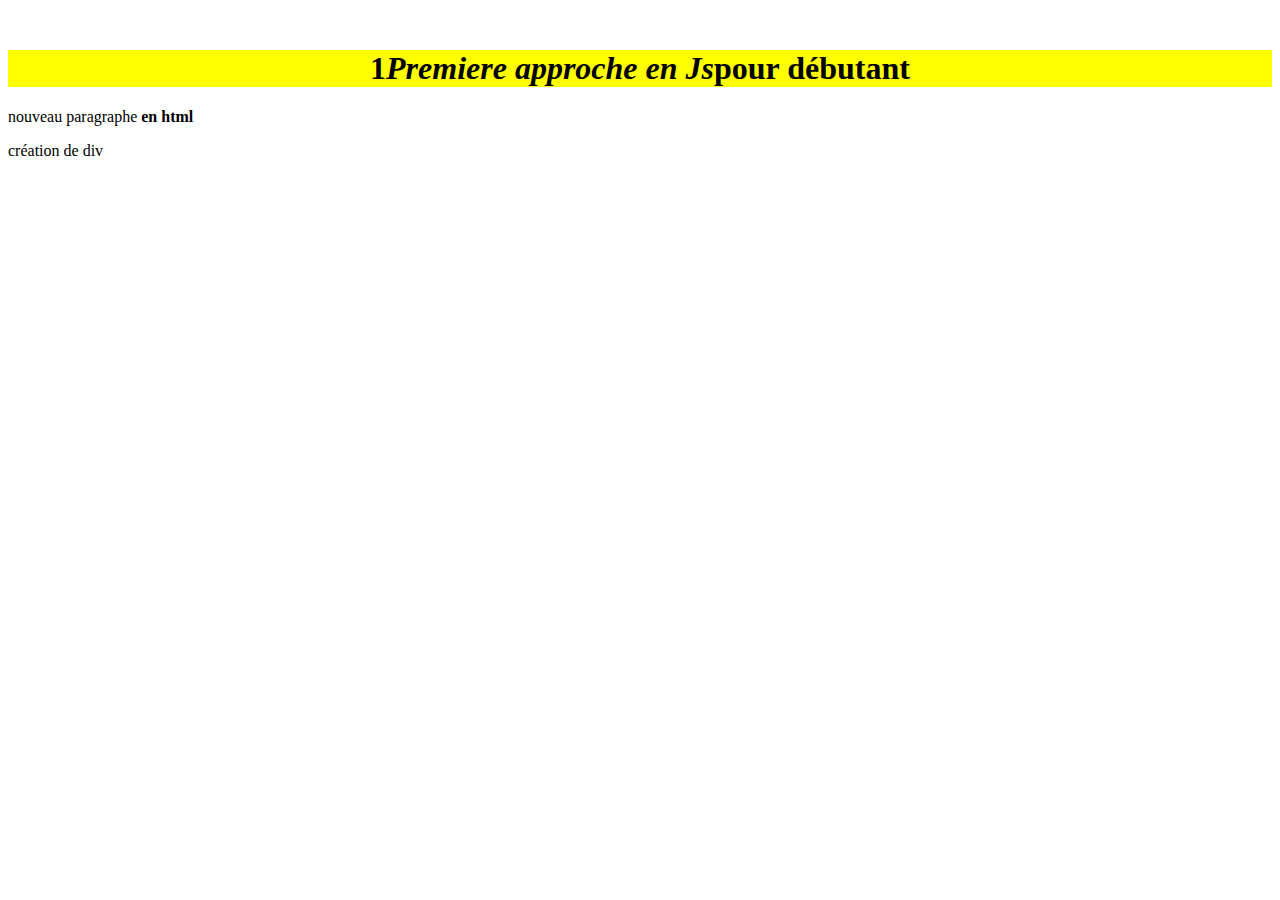
<file: index.html>
<!DOCTYPE html>
<html lang="fr">
<head>
    <meta charset="UTF-8">
    <meta name="viewport" content="width=device-width, initial-scale=1.0">
    <meta name="viewport" content="width=device-width, initial-scale=1.0">
    <link href="https://cdn.jsdelivr.net/npm/bootstrap@5.0.2/dist/css/bootstrap.min.css" rel="stylesheet" integrity="sha384-EVSTQN3/azprG1Anm3QDgpJLIm9Nao0Yz1ztcQTwFspd3yD65VohhpuuCOmLASjC" crossorigin="anonymous">
    <link rel="stylesheet" href="style.css"></link>
		
    <title>index1</title>
</head>
<body>
    <div class="container-fluid">
        <h1 class="titre"><strong><em>Premiere approche en Js</em></strong></h1>
    </div>
     <!-- <em></em>  permet de mettre en italique -->
    <div>
        <p>premier paragraphe</p>
        <p>second paragraphe</p>
    </div>
    <script src ="index.js"></script>
</body>
<script src="https://cdn.jsdelivr.net/npm/bootstrap@5.0.2/dist/js/bootstrap.bundle.min.js" integrity="sha384-MrcW6ZMFYlzcLA8Nl+NtUVF0sA7MsXsP1UyJoMp4YLEuNSfAP+JcXn/tWtIaxVXM" crossorigin="anonymous"></script>
</html>
</file>
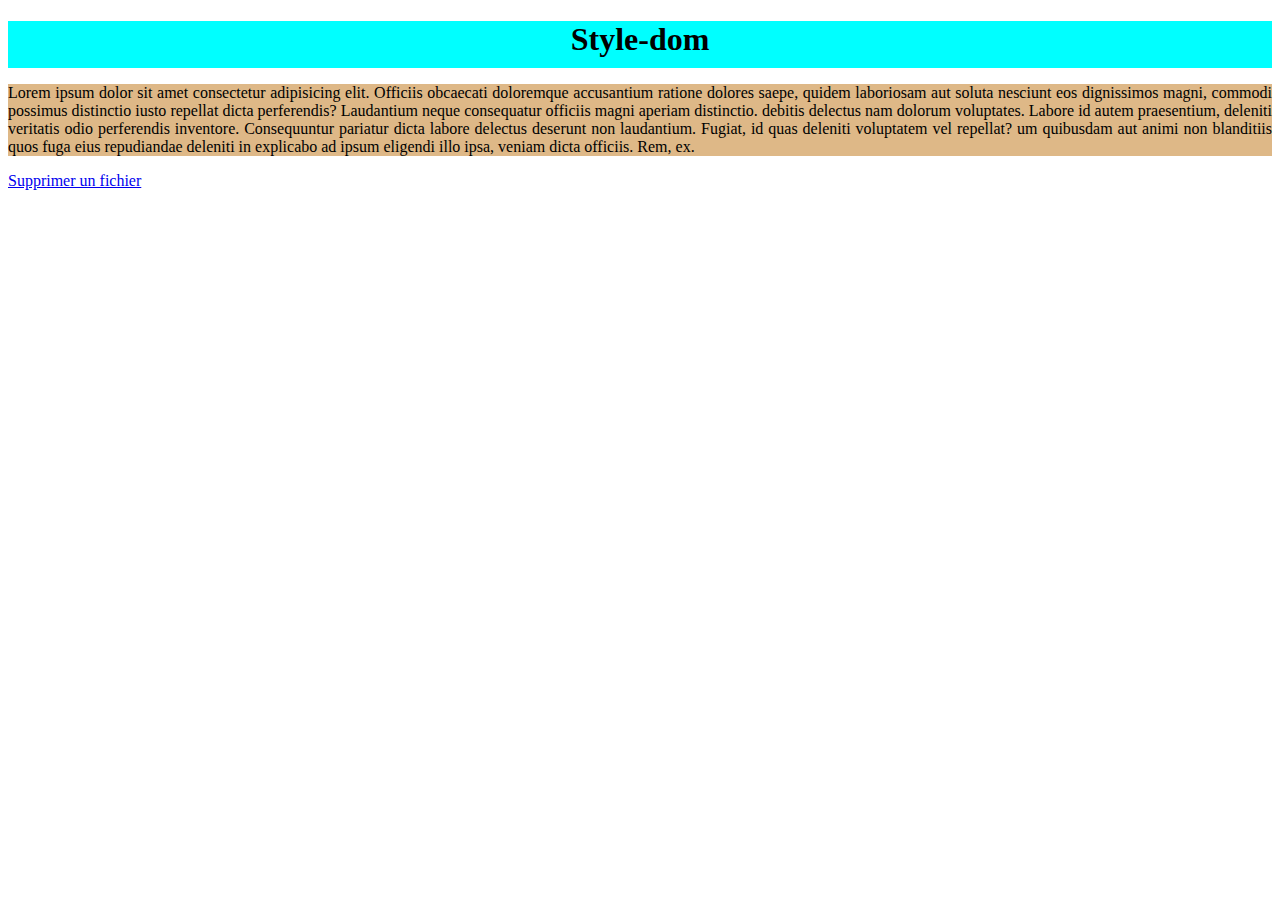
<file: style-dom.html>
<!DOCTYPE html>
<html lang="en">
<head>
    <meta charset="UTF-8">
    <meta name="viewport" content="width=device-width, initial-scale=1.0">
    <meta name="viewport" content="width=device-width, initial-scale=1.0">
    <link href="https://cdn.jsdelivr.net/npm/bootstrap@5.0.2/dist/css/bootstrap.min.css" rel="stylesheet" integrity="sha384-EVSTQN3/azprG1Anm3QDgpJLIm9Nao0Yz1ztcQTwFspd3yD65VohhpuuCOmLASjC" crossorigin="anonymous">
    <title>Style-dom</title>
</head>
<style>
    .paragraphe{
        color: black;
        text-align: justify;
        background-color: burlywood;
    }
</style>
<body>
    <div class="container-fluid">
        <h1 style="display:flex;justify-content:center;margin-bottom: 10px;padding-bottom: 10px;">Style-dom</h1>
        <p>Lorem ipsum dolor sit amet consectetur adipisicing elit. Officiis obcaecati doloremque accusantium ratione dolores saepe, quidem laboriosam aut soluta nesciunt eos dignissimos magni, commodi possimus distinctio iusto repellat dicta perferendis?
        Laudantium neque consequatur officiis magni aperiam distinctio.  debitis delectus nam dolorum voluptates.
        Labore id autem praesentium, deleniti veritatis odio perferendis inventore. Consequuntur pariatur dicta labore delectus deserunt non laudantium. Fugiat, id quas deleniti voluptatem vel repellat? um quibusdam aut animi non blanditiis quos fuga eius repudiandae deleniti in explicabo ad ipsum eligendi illo ipsa, veniam dicta officiis. Rem, ex.</p>

        <section><a class="btn-primary" href="#">Supprimer un fichier</a></section>
        <!-- <dialog open>This is an open dialog window</dialog> -->
    </div>









</body>
<script src="style-dom.js"></script>
<script src="https://cdn.jsdelivr.net/npm/bootstrap@5.0.2/dist/js/bootstrap.bundle.min.js" integrity="sha384-MrcW6ZMFYlzcLA8Nl+NtUVF0sA7MsXsP1UyJoMp4YLEuNSfAP+JcXn/tWtIaxVXM" crossorigin="anonymous"></script>
</html>
</file>
<file: style.css>
.titre{
    margin-top: 50px;
    display: flex;
    justify-content: center;
}
</file>
